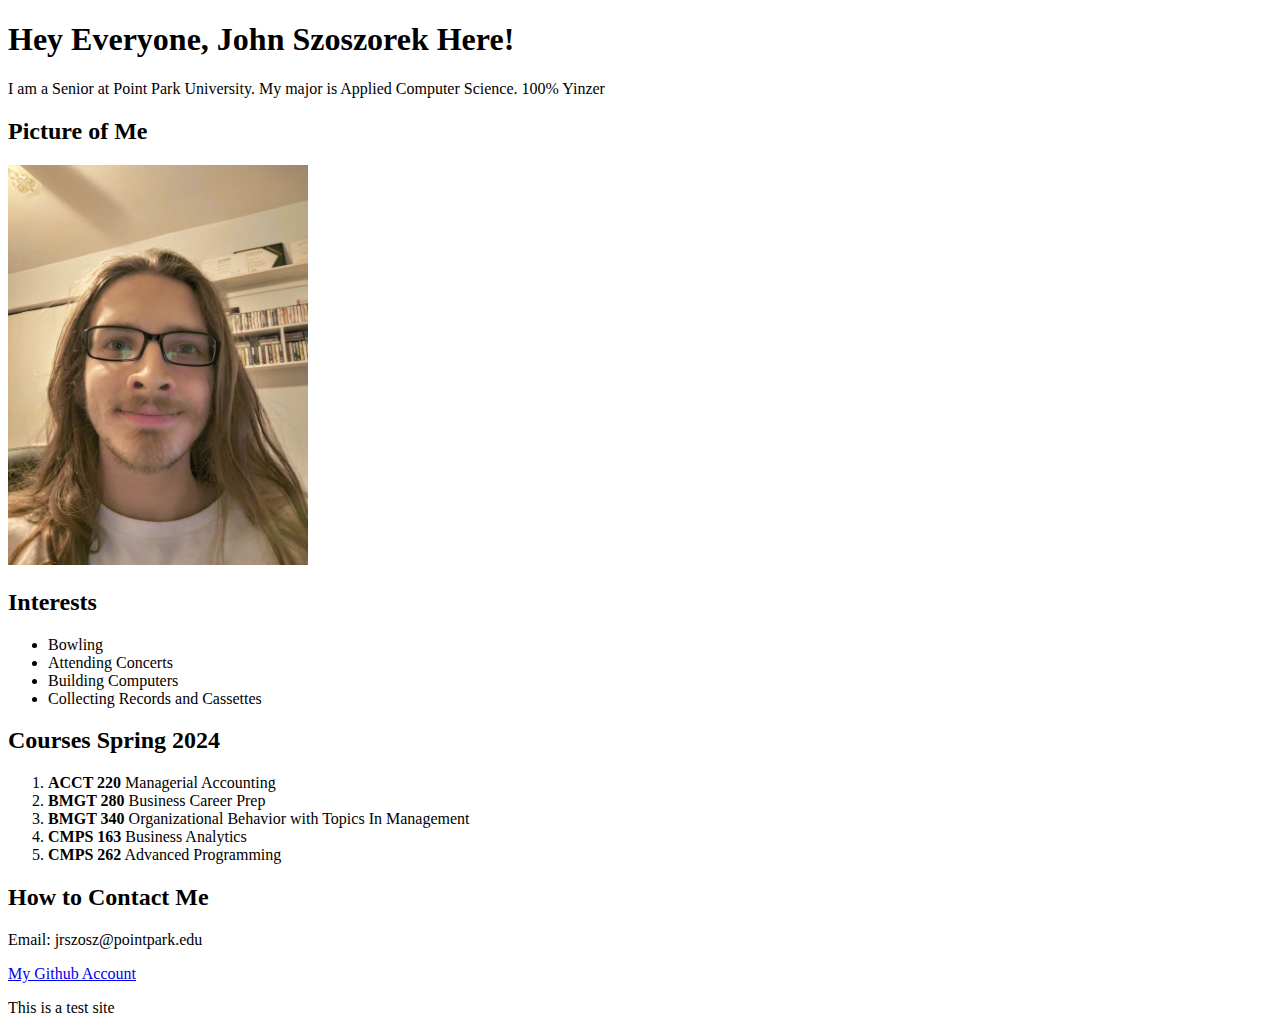
<file: index.html>
<!DOCTYPE html>
<html>
<title> HomePage </title>
</head>


<body>

    <h1> Hey Everyone, John Szoszorek Here!</h1>
    <p1> I am a Senior at Point Park University. My major is Applied Computer Science. 100% Yinzer</p1>

    <h2> Picture of Me</h2>

    <img src ="pic.jpg" width = 300 alt = "John Szoszorek">

    <h2> Interests</h2>

    <ul>
        <li>Bowling</li>
        <li>Attending Concerts</li>
        <li>Building Computers</li>
        <li>Collecting Records and Cassettes</li>

    </ul>

    <h2>    Courses Spring 2024</h2>

    <ol>
        <li><b>ACCT 220</b> Managerial Accounting</li>
        <li><b>BMGT 280</b> Business Career Prep</li>
        <li><b>BMGT 340</b> Organizational Behavior with Topics In Management</li>
        <li><b>CMPS 163</b> Business Analytics</li>
        <li><b>CMPS 262</b> Advanced Programming</li>

    </ol>

    <h2>    How to Contact Me</h2>
    <p2> Email: jrszosz@pointpark.edu</p2>
    <p><a href="https://github.com/Gp32Prog66">My Github Account</a></p>


    <p> This is a test site </p>

</body>

</html>
</file>
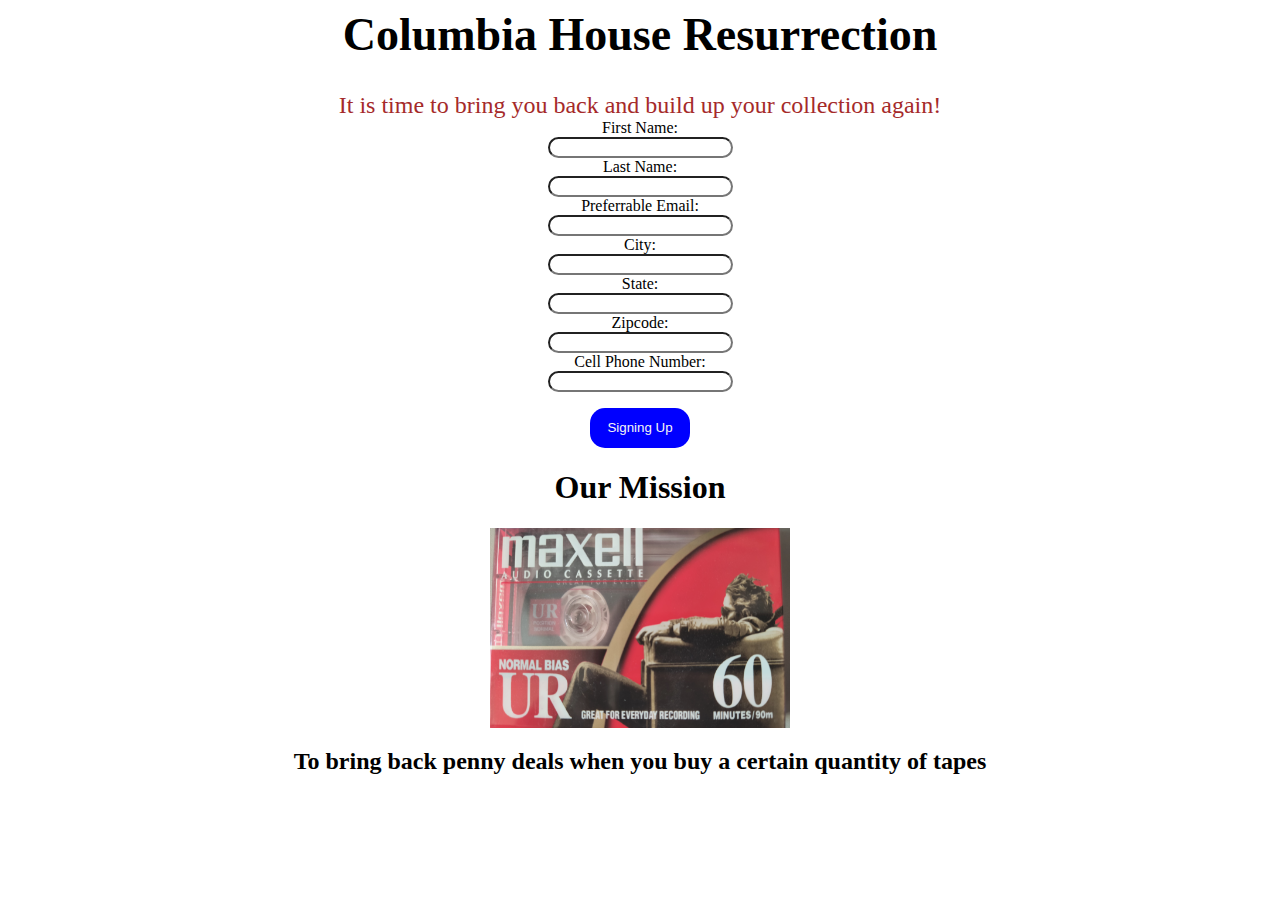
<file: Assignment_2/form.html>
<html>

<head>
  <title>Form</title>
  <link rel="stylesheet" type="text/css" href="Styles/styles.css">
</head>

<style>
  .fillout-form {
    border-radius: 15px;
  }
</style>


<body>

  <div class="center">

    <h1 class="Title">
      Columbia House Resurrection
    </h1>

    <p1 class="Caption">
      It is time to bring you back and build up your collection again!
    </p1>

    <form>
      <label for="fname">First Name: </label><br>
      <input class="fillout-form" type="text" id="fname" name="fname"><br>

      <label for="lname">Last Name: </label><br>
      <input class="fillout-form" type="lname" id="lname" name="lname"><br>

      <label for="email">Preferrable Email: </label><br>
      <input class="fillout-form" type="email" id="email" name="email"><br>


      <label for="city">City: </label><br>
      <input class="fillout-form" type="city" id="city" name="city"><br>

      <label for="state">State: </label><br>
      <input class="fillout-form" type="state" id="state" name="state"><br>


      <label for="zip">Zipcode: </label><br>
      <input class="fillout-form" type="zipe" id="zip" name="zip"><br>


      <label for="cell">Cell Phone Number: </label><br>
      <input class="fillout-form" type="cell" id="cell" name="cell"><br>
      </label>
    </form>

    <button class="signing-on">
      Signing Up
    </button>

    <h1> Our Mission</h1>

    <div class="container">

      <img src="Images/Blank_Cassette.jpg" alt="Blank Type 1 Cassette" class="image" width="300" height="200">


    </div>

    <h2> To bring back penny deals when you buy a certain quantity of tapes</h2>
  </div>

</body>

</html>
</file>
<file: Assignment_2/Styles/styles.css>
.center {
    text-align: center;
}

.title {
    font-family: fantasy, 'Times New Roman', serif;
    font-size: 46px;
    font-weight: bold;

}

.caption {
    color: brown;
    font-family: fantasy, 'Times New Roman', serif;
    font-size: 24px;
    font-weight: italic;

}

.signing-on {
    background-color: blue;
    color: whitesmoke;
    border: none;
    height: 40px;
    width: 100px;
    border-radius: 15px;
    cursor: pointer;
}

.container {
    position: center;
    width: 100%;
}

.container:hover .image {
    opacity: 0.5;
}

.image {
    transition: 0.5s ease;
    opacity: 0.9;
    margin-left: auto;
    margin-right: auto;
    display: block;
}
</file>
